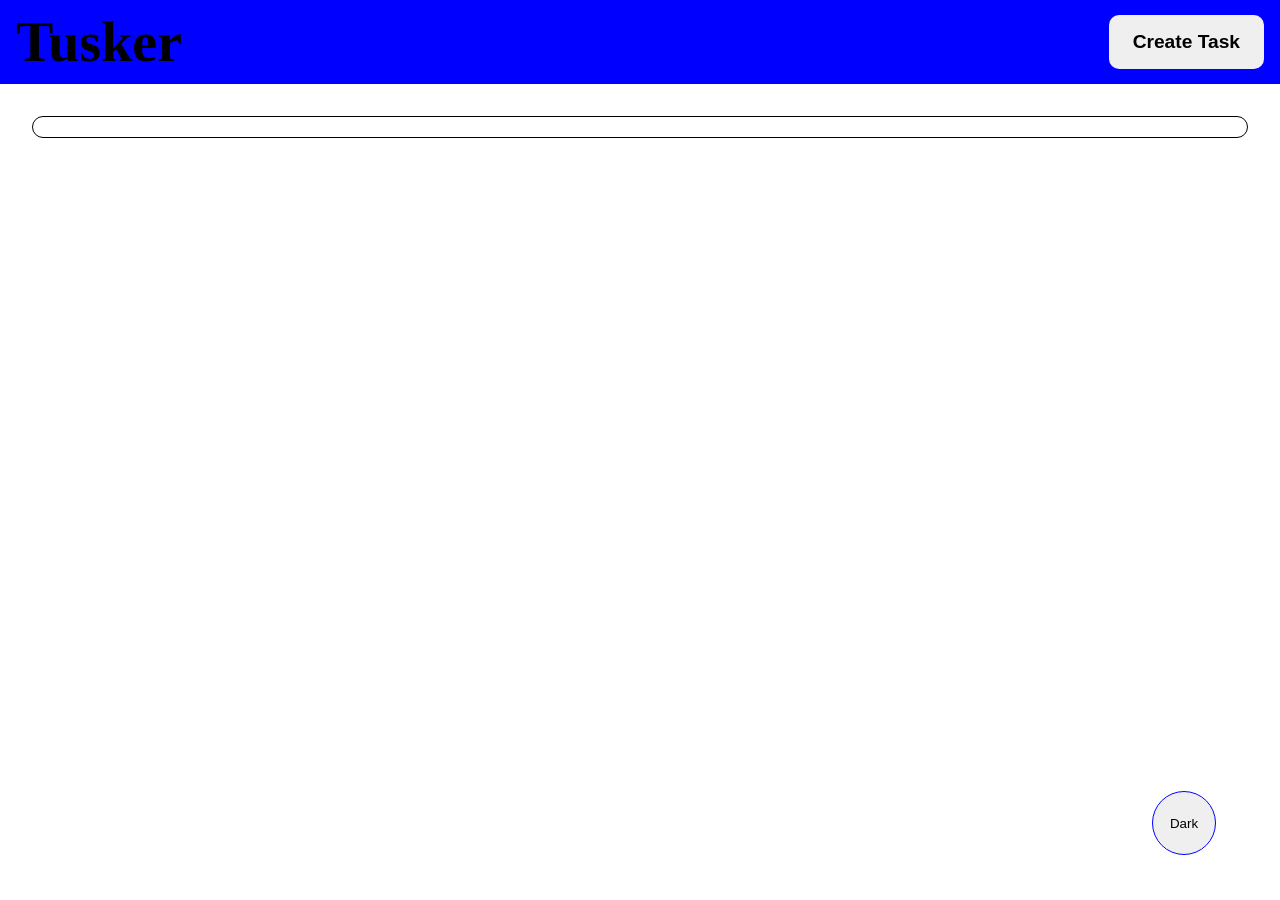
<file: Task-Manager/index.html>
<!DOCTYPE html>
<html lang="en">
<head>
    <meta charset="UTF-8">
    <meta name="viewport" content="width=device-width, initial-scale=1.0">
    <title>Task Manager</title>
    <link rel="stylesheet" href="src/styles/style.css">
</head>
<body>

    <nav>
        <h1>Tusker</h1>
        <button>Create Task</button>
    </nav>

    <main class="main-container">

        <ul class="tasks-list">

        </ul>
        
    </main>


    <section  id="form-section">

        <div class="form">
            <form >
                <label for="task">Task Title </label>
                <input id="task" required type="text" placeholder="Enter your task title here">
                <select name="" id="">
                    <option value="high">High</option>
                    <option value="medium">Medium</option>
                    <option value="low">Low</option>
                </select>

                <div class="buttons">
                    <button id="form-back-button" class="back-button">Back</button>
                    <button  class="submit-button" type="submit">Add task</button>
                </div>
            </form>
        </div>

    </section>


    <section id="edit-form-section">

        <div class="edit-form">
            <form>
                <label for="edit-task">Task Title </label>
                <input id="edit-task" name="edit-task-input" required type="text" placeholder="Edit your task title here">
                <select name="" id="edit-priority">
                    <option value="high">High</option>
                    <option value="medium">Medium</option>
                    <option value="low">Low</option>
                </select>

                <div class="buttons">
                    <button id="edit-form-back-button" class="back-button">Back</button>
                    <button class="submit-button" type="submit">Update task</button>
                </div>
            </form>
        </div>

    </section>



    <button id="theme-button">
        Dark
    </button>


    <script src="src/scripts/script.js"></script>
</body>
</html>
</file>
<file: Task-Manager/src/styles/style.css>
* {
  margin: 0;
  padding: 0;
  box-sizing: border-box;
}

html, body {
  width: 100%;
  height: 100%;
  font-family: Georgia, 'Times New Roman', Times, serif;
}

.display-none {
    display: none;
}

.line-through {
    text-decoration: line-through;
} 

nav {
    background-color: blue;
    display: flex;
    justify-content: space-between;
    align-items: center;
    padding: 10px 1rem;

    button {
        border: none;
        cursor: pointer;
        padding: 1rem 1.5rem;
        border-radius: 10px;
        font-size: 1.2rem;
        font-weight: 600;
    }

    h1 {
        font-size: 3.5rem;
    }
}

#form-section {
    position: absolute;
    top: 0;
    left: 0;
    height: 100%;
    width: 100%;
    background-color: rgba(7, 7, 7, 0.341);
    backdrop-filter: blur(10px);

        display: none;
        justify-content: center;
        align-items: center;

    .form {

        background-color: rgb(0, 166, 255);

        padding: 3rem;
        border-radius: 20px;


        label {
            font-size: 1.6rem;
            font-weight: 600;
            cursor: pointer;
        }

        input {
            font-size: 1.4rem;
            padding: 7px 1rem;
            outline: none;
            border-radius: 20px;
            width: 30rem;
        }

        select {
            font-size: 1.4rem;
            outline: none;
            border-radius: 20px;
            padding: 5px 1rem;
            font-weight: 500;
            cursor: pointer;
        }

        .buttons {
            display: flex;
            justify-content: center;
            align-items: center;
            gap: 3rem;
            margin: 1rem 0;
        

        .submit-button , .back-button {
            display: block;
            font-size: 1.4rem;
            padding: 12px 2rem;
            border-radius: 20px;
            cursor: pointer;
            background-color: lime;
            border: none;
            transition: all 0.3s ease;
            font-weight: 500;

            &:hover {
                transform: scale(1.1);
            }
        }

        .back-button {
            background-color: red;
        }

    }

    }
}

#edit-form-section {
    position: absolute;
    top: 0;
    left: 0;
    height: 100%;
    width: 100%;
    background-color: rgba(7, 7, 7, 0.341);
    backdrop-filter: blur(10px);
    display: none;
    justify-content: center;
    align-items: center;

    .edit-form {
        background-color: rgb(0, 166, 255);
        padding: 3rem;
        border-radius: 20px;

        label {
            font-size: 1.6rem;
            font-weight: 600;
            cursor: pointer;
        }

        input {
            font-size: 1.4rem;
            padding: 7px 1rem;
            outline: none;
            border-radius: 20px;
            width: 30rem;
        }

        select {
            font-size: 1.4rem;
            outline: none;
            border-radius: 20px;
            padding: 5px 1rem;
            font-weight: 500;
            cursor: pointer;
        }

        .buttons {
            display: flex;
            justify-content: center;
            align-items: center;
            gap: 3rem;
            margin: 1rem 0;

            .submit-button , .back-button {
                display: block;
                font-size: 1.4rem;
                padding: 12px 2rem;
                border-radius: 20px;
                cursor: pointer;
                background-color: lime;
                border: none;
                transition: all 0.3s ease;
                font-weight: 500;

                &:hover {
                    transform: scale(1.1);
                }
            }

            .back-button {
                background-color: red;
            }
        }
    }
}

main {
    padding: 2rem;
}

.tasks-list {
        list-style: none;
        border: 1px solid black;
        border-radius: 20px;
        padding: 10px;
        background-color: rgb(255, 255, 255);
    }

   .task {
        background: white;
        padding: 15px;
        margin-bottom: 10px;
        border-radius: 8px;
        display: flex;
        justify-content: space-between;
        align-items: center;
    }

    .task-info {
        display: flex;
        align-items: center;
        gap: 10px;
    }

    .task-name {
        font-size: 16px;
        font-weight: 500;
    }

    .priority {
        padding: 3px 8px;
        font-size: 12px;
        border: none;
        border-radius: 12px;
        cursor: default;
    }

    .high-priority {
        background-color: red;
    }

    .medium-priority {
        background-color: #ffd54f;
    }

    .low-priority {
        background-color: green;
    }

    .actions {
        display: flex;
        gap: 8px;
    }

    button {
        border: none;
        padding: 6px 12px;
        border-radius: 5px;
        cursor: pointer;
    }

    .complete {
        background: green;
        color: white;
    }

    .edit {
        background: orange;
        color: white;
    }

    .delete {
        background: crimson;
        color: white;
    }

#theme-button {
    position: fixed;
    bottom: 5%;
    right: 5%;

    border-radius: 50%;
    border: 1px solid blue;
    padding: 1rem;
    height: 4rem;
    width: 4rem;
    cursor: pointer;
}
</file>
